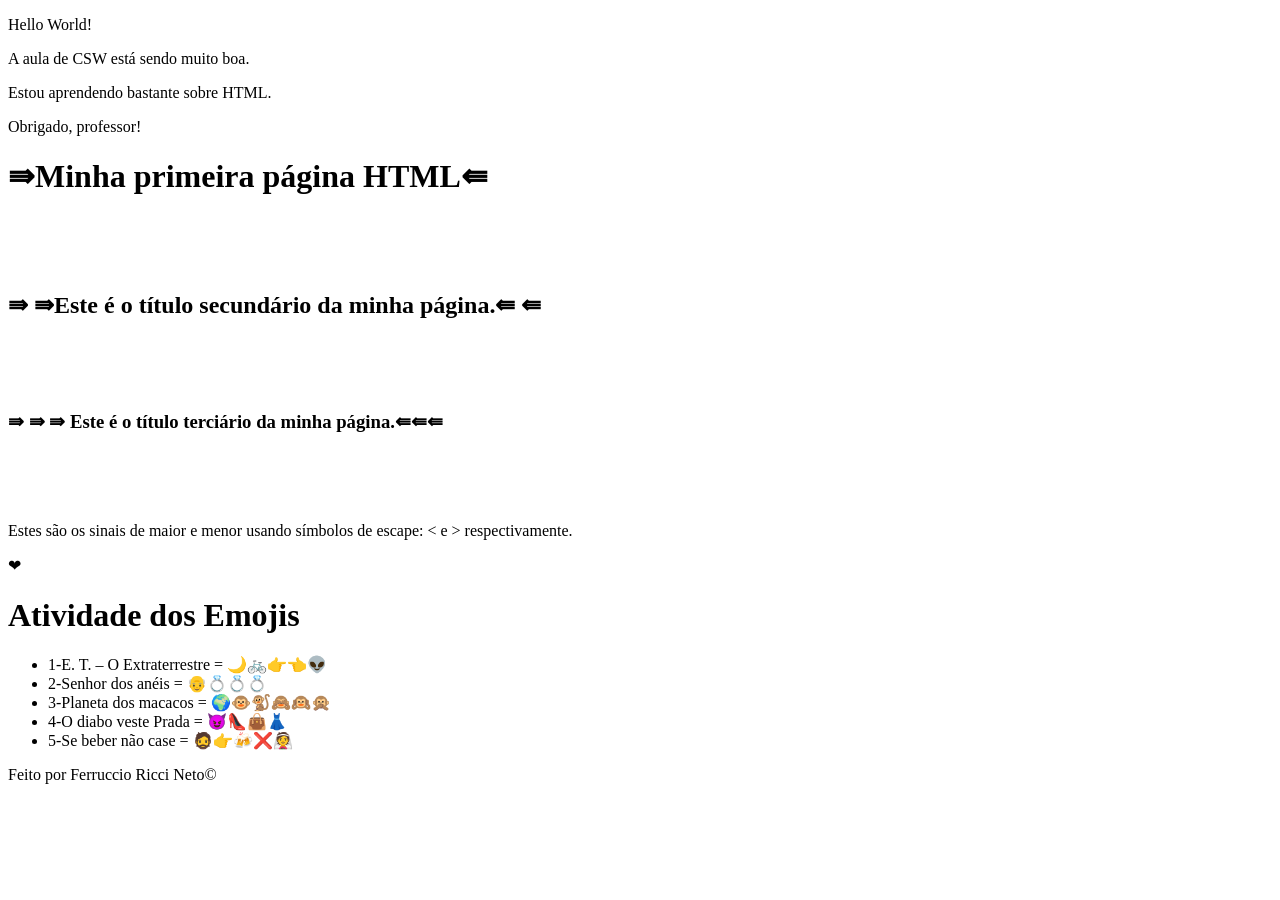
<file: Aula-01/index.html>
<!DOCTYPE html>
<html lang="pt-br">
<head>
    <meta charset="UTF-8">
    <meta name="viewport" content="width=device-width, initial-scale=1.0">
    <title>Aula-01</title>
</head>
<body>
    <p>Hello World!</p>
    <p>A aula de CSW está sendo muito boa.</p>
   <p>Estou aprendendo bastante sobre HTML.</p>
    <p>Obrigado, professor!</p>

    <h1>
        &rAarr;Minha primeira página HTML&lAarr;
    </h1>
    
    <br>
    <br>
    <br>

    <h2>
        &rAarr; &rAarr;Este é o título secundário da minha 
        página.&lAarr; &lAarr;
    </h2>

    <br>
    <br>
    <br>

    <h3>
        &rAarr; &rAarr; &rAarr; Este é o título terciário da minha página.&lAarr;&lAarr;&lAarr;

    </h3>
<br>
<br>
<br>


    <p>
        Estes são os sinais de maior e menor usando símbolos de escape:  &lt; e &gt; respectivamente.
    </p>

    <p>
        &#x2764;
    </p>

    <h1>Atividade dos Emojis</h1>

    <ul>
        <li>1-E. T. – O Extraterrestre = &#127769;&#128690;&#128073;&#128072;&#128125;</li>
        <li>2-Senhor dos anéis = &#128116;&#128141;&#128141;&#128141;</li>
        <li>3-Planeta dos macacos = &#127757;&#128053;&#128018;&#128584;&#128585;&#128586;</li>
        <li>4-O diabo veste Prada = &#128520;&#128096;&#128092;&#128087;</li>
        <li>5-Se beber não case = &#129492;&#128073;&#127867;&#10060;&#128112;</li>
    </ul>


    <p>
        Feito por Ferruccio Ricci Neto&copy;
    </p>


</body>
</html>
</file>
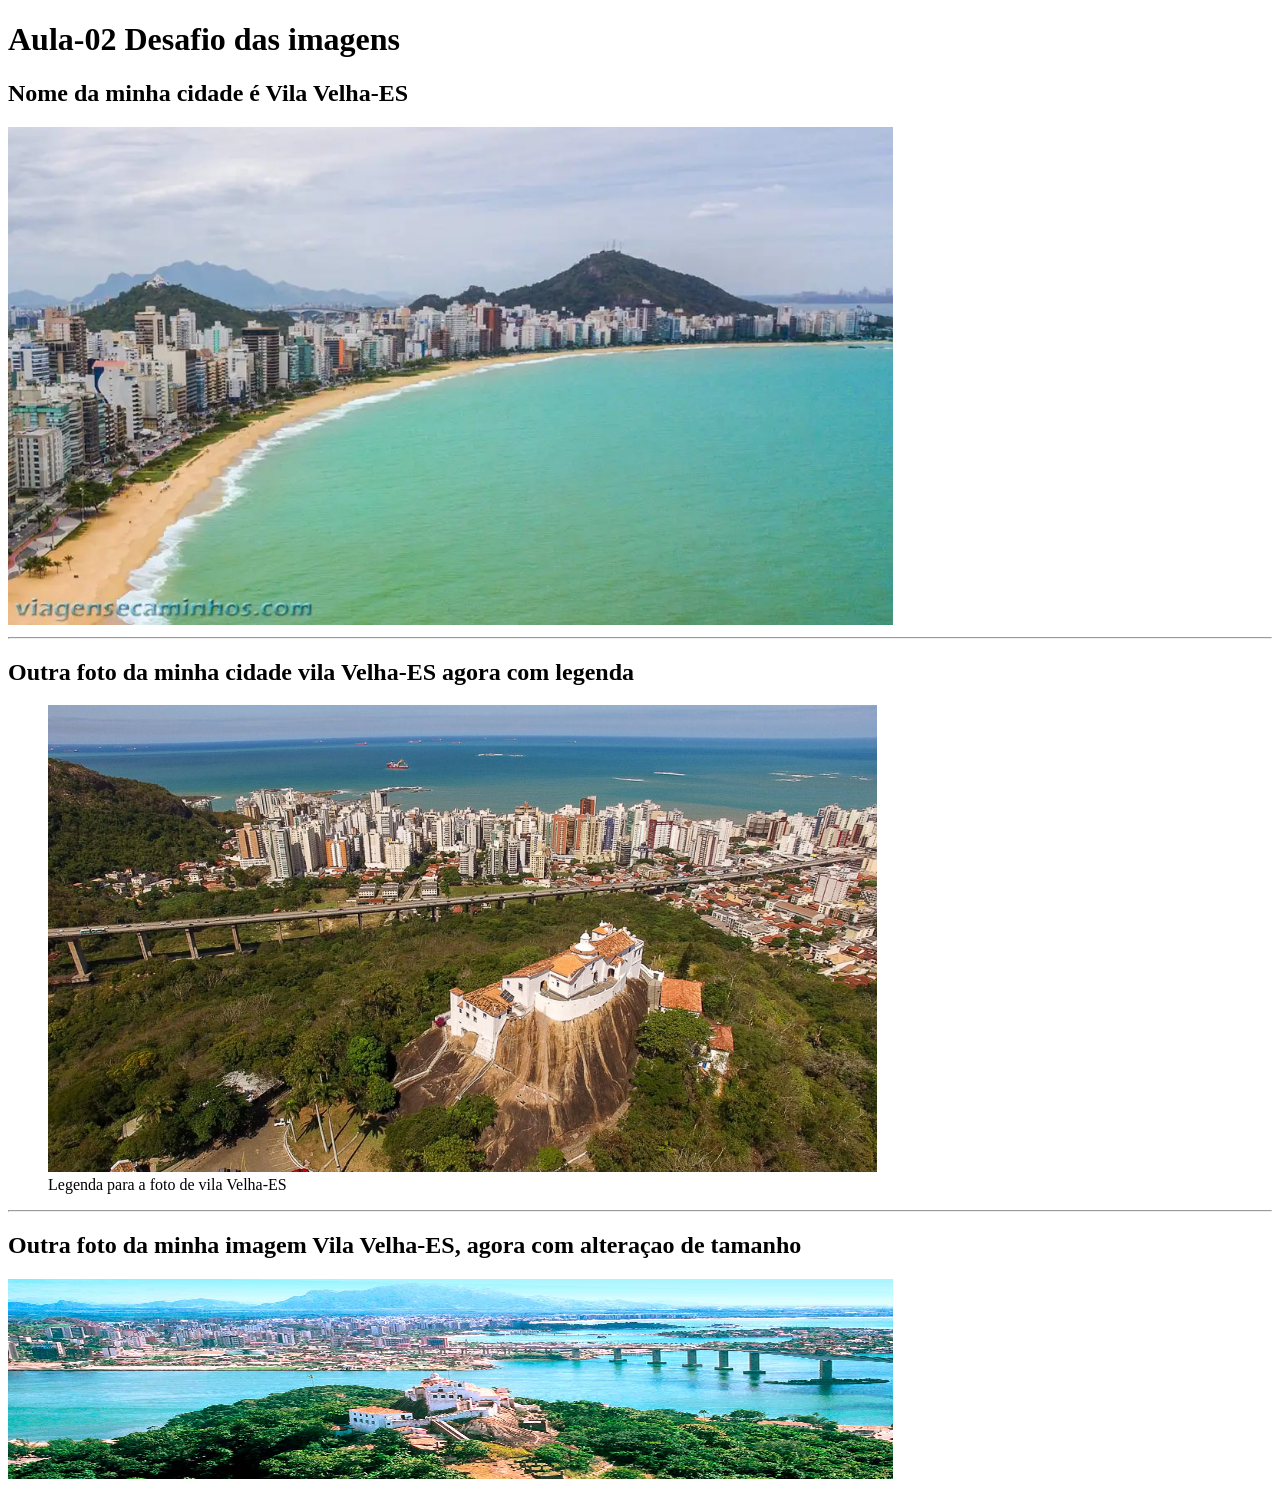
<file: Aula-02/index.html>
<!DOCTYPE html>
<html lang="pt-br">
<head>
    <meta charset="UTF-8">
    <meta name="viewport" content="width=device-width, initial-scale=1.0">
    <link rel="shortcut icon" href="pacman_PNG79.png" type="image/x-icon">
    <title>Aula-02</title>
</head>
<body>
    <h1>Aula-02 Desafio das imagens</h1>
    <h2>Nome da minha cidade é Vila Velha-ES</h2>
    <img src="vila-velha-foto.webp" width="70%" alt="Foto da orla de vila Velha-ES">
    <hr>
    <h2>Outra foto da minha cidade vila Velha-ES agora com legenda</h2>

    <figure>
        <img src="convento.jpg" width="70%" alt="Convento Vila Velha-ES">
    <figcaption>Legenda para a foto de vila Velha-ES</figcaption>
    </figure>
    <hr>
    <h2>Outra foto da minha imagem Vila Velha-ES, agora com alteraçao de tamanho</h2>
    <picture>
        <source media="(max-width:760px )" srcset="por-do-sol.webp" sizes="300px">
        <img src="convento-bonito.jpg" alt="Convento de dia" width="70%" height="200px">
    </picture>

    
</body>
</html>
</file>
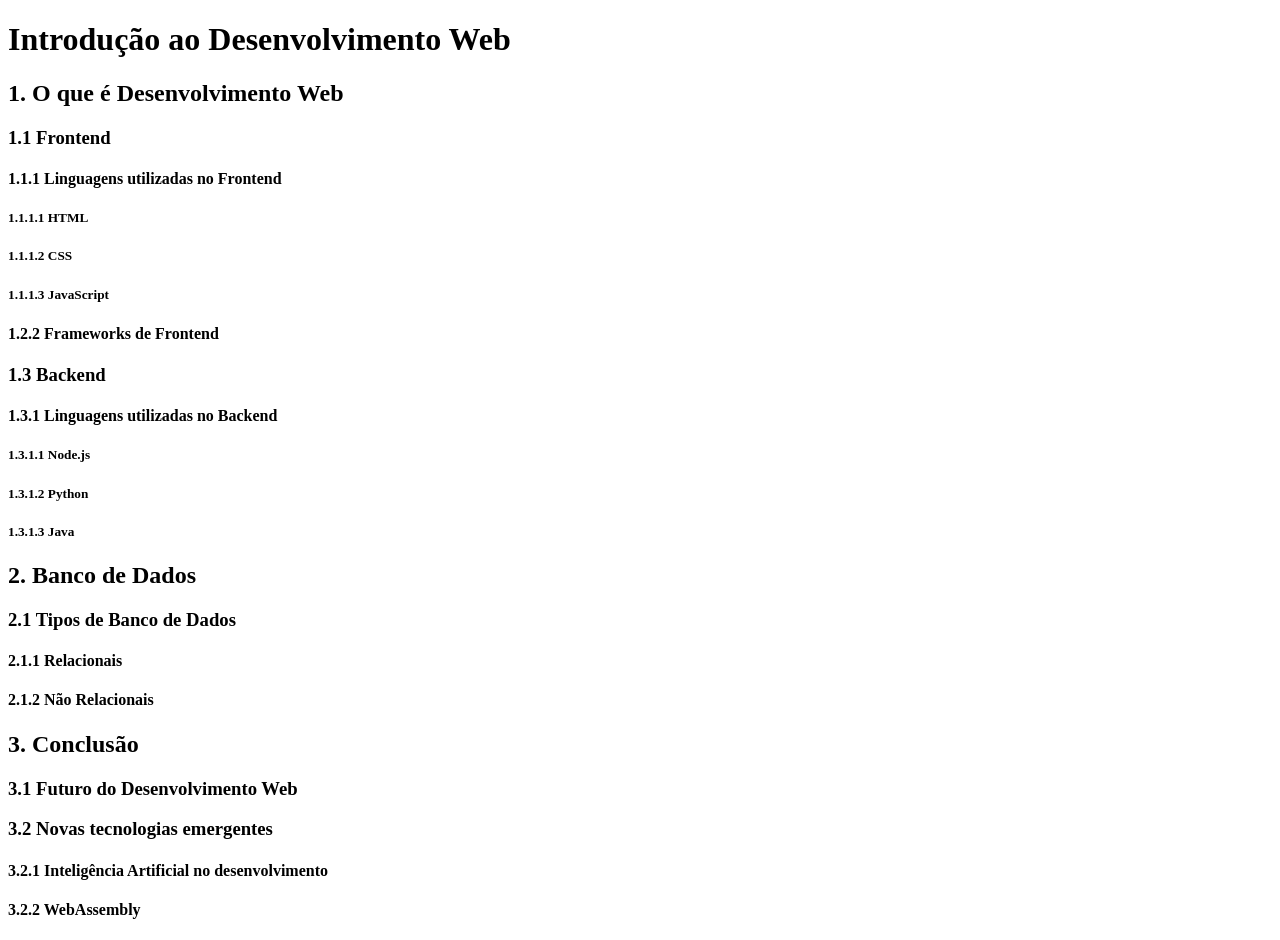
<file: aula-03/index.html>
<!DOCTYPE html>
<html lang="pt-br">
<head>
    <meta charset="UTF-8">
    <meta name="viewport" content="width=device-width, initial-scale=1.0">
    <title>Document</title>
</head>
<body>
    <h1>Introdução ao Desenvolvimento Web</h1>
    <h2>1. O que é Desenvolvimento Web</h2>
    <h3>1.1 Frontend</h3>
    <h4>1.1.1 Linguagens utilizadas no Frontend</h4>
    <h5>1.1.1.1 HTML</h5>
    <h5>1.1.1.2 CSS</h5>
    <h5>1.1.1.3 JavaScript</h5>
    <h4>1.2.2 Frameworks de Frontend</h4>
    <h3>1.3 Backend</h3>
    <h4>1.3.1 Linguagens utilizadas no Backend</h4>
    <h5>1.3.1.1 Node.js</h5>
    <h5>1.3.1.2 Python</h5>
    <h5>1.3.1.3 Java</h5>
    <h2>2. Banco de Dados</h2>
    <h3>2.1 Tipos de Banco de Dados</h2>
    <h4>2.1.1 Relacionais</h4>
    <h4>2.1.2 Não Relacionais</h4>
    <h2>3. Conclusão</h2>
    <h3>3.1 Futuro do Desenvolvimento Web</h3>
    <h3>3.2 Novas tecnologias emergentes</h3>
    <h4>3.2.1 Inteligência Artificial no desenvolvimento</h4>
    <h4>3.2.2 WebAssembly</h4>
    
</body>
</html>
</file>
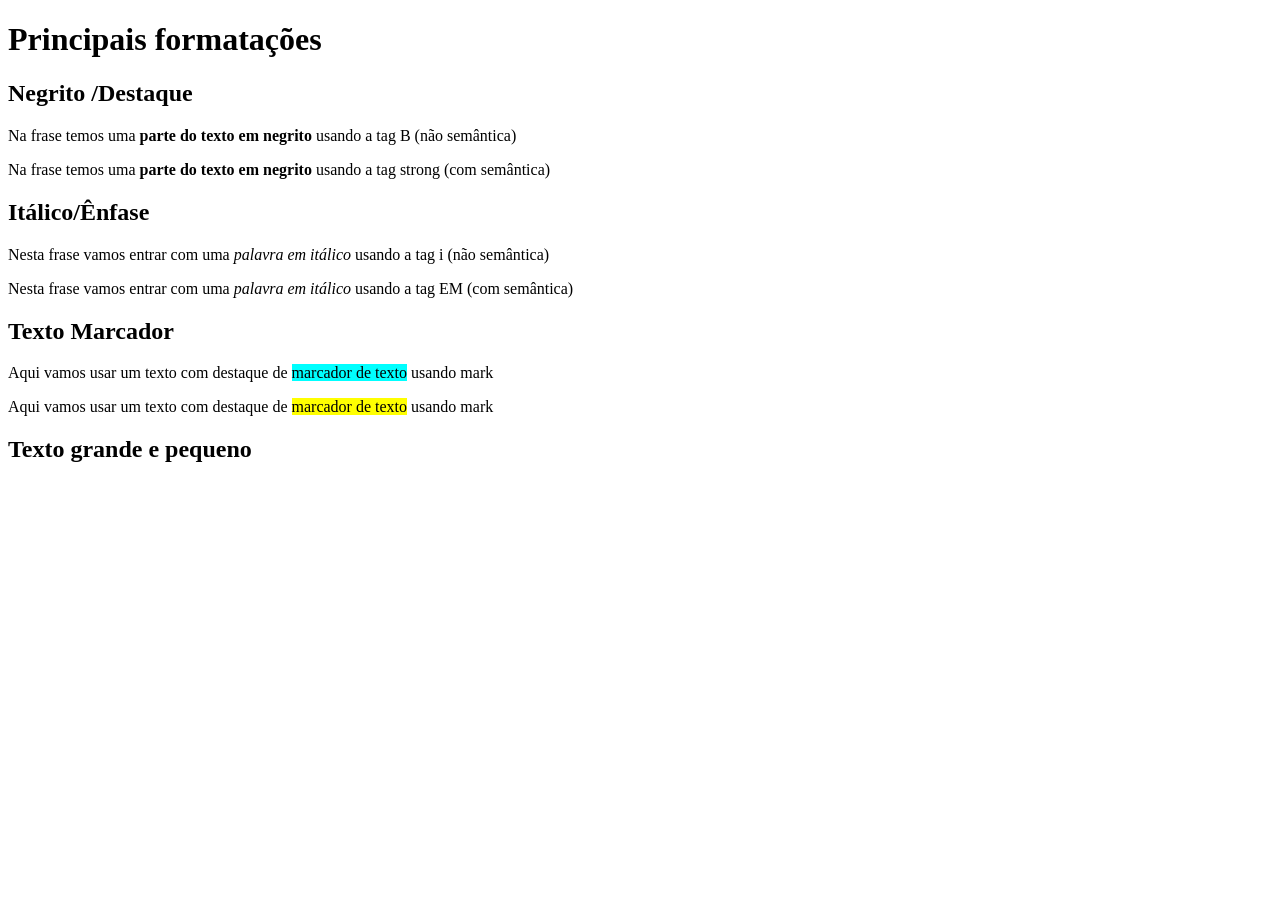
<file: aula-04/index.html>
<!DOCTYPE html>
<html lang="pt-br">
<head>
    <meta charset="UTF-8">
    <meta name="viewport" content="width=device-width, initial-scale=1.0">
    <title>Document</title>
</head>
<body>
    


<h1>Principais formatações</h1>

<h2>Negrito /Destaque</h2>

<p>Na frase temos uma <b>parte do texto em negrito</b> usando a tag B (não semântica)</p>

<p>Na frase temos uma <strong>parte do texto em negrito</strong> usando a tag strong (com semântica)</p>

<h2>Itálico/Ênfase</h2>

<p>Nesta frase vamos entrar com uma <i>palavra em itálico</i> usando a tag i (não semântica)</p>

<p>Nesta frase vamos entrar com uma <em>palavra em itálico</em> usando a tag EM (com semântica)</p>

<h2>Texto Marcador</h2>

<p>Aqui vamos usar um texto com destaque de <mark style="background-color: aqua;">marcador de texto</mark> usando mark</p>

<p>Aqui vamos usar um texto com destaque de <mark>marcador de texto</mark> usando mark</p>

<h2>Texto grande e pequeno</h2>
    
</body>
</html>
</file>
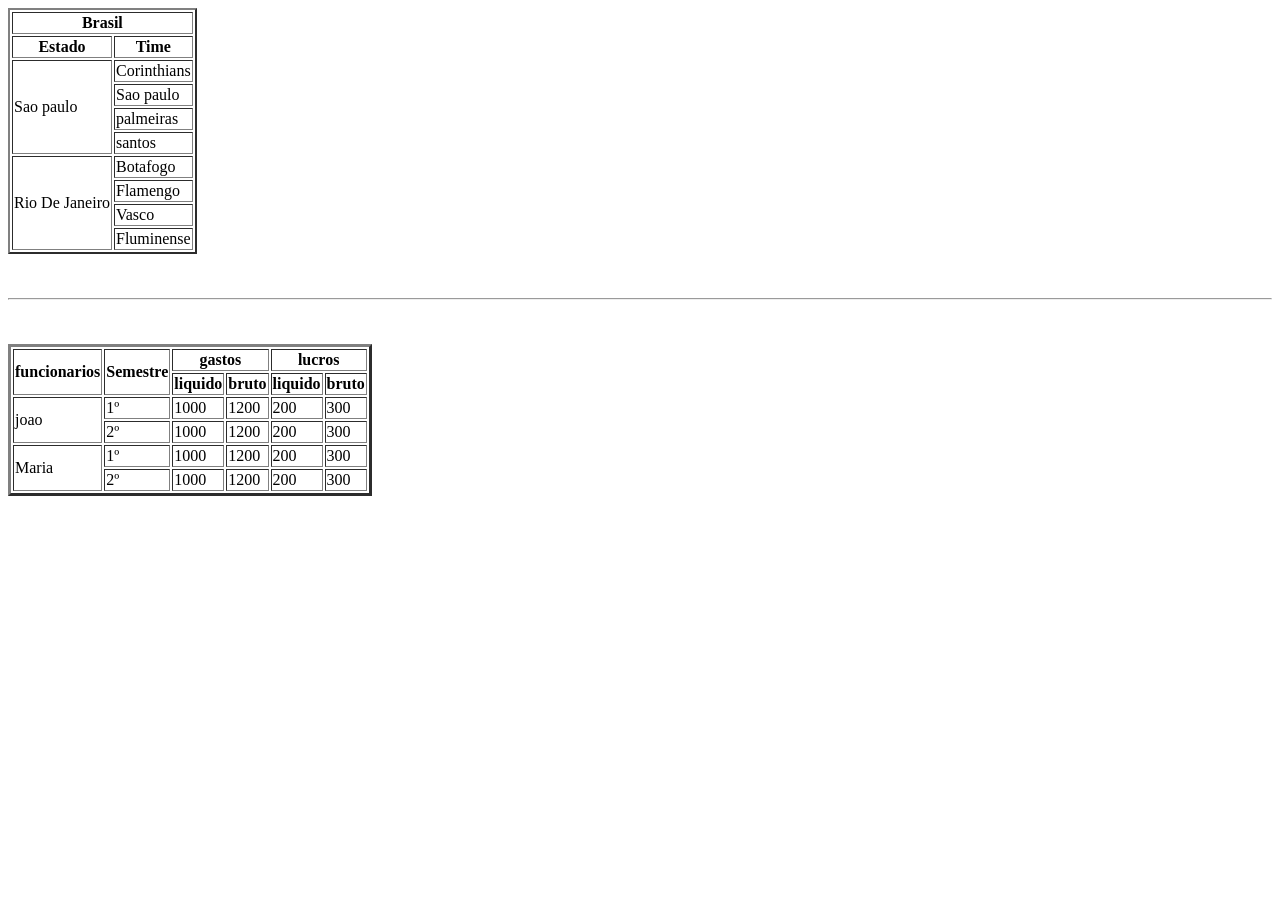
<file: aula_06/index.html>
<!DOCTYPE html>
<html lang="pr-br">

<head>
    <meta charset="UTF-8">
    <meta name="viewport" content="width=device-width, initial-scale=1.0">
    <title>Document</title>
</head>

<body>
    <table border="2">
        <thead>
            <tr>
                <th colspan="3">Brasil</th>
            </tr>
        </thead>
        <tbody>
            <tr>
                <th>Estado</th>
                <th>Time</th>
            </tr>
            <tr>
                <td rowspan="4">Sao paulo</td>
                <td>Corinthians</td>
            </tr>
            <tr>
                <td>Sao paulo</td>
            </tr>
            <tr>
                <td>palmeiras</td>
            </tr>
            <tr>
                <td>santos</td>
            </tr>
            <tr>
                <td rowspan="4">Rio De Janeiro</td>
                <td>Botafogo</td>
            </tr>
            <tr>
                <td>Flamengo</td>
            </tr>
            <tr>
                <td>Vasco</td>
            </tr>
            <tr>
                <td>Fluminense</td>
            </tr>
        </tbody>
    </table>
    <br>
    <br>
    <hr>
    <br>
    <br>
    <table border="3">

        <tr>
            <th rowspan="2">funcionarios</th>
            <th rowspan="2">Semestre</th>
            <th colspan="2">gastos</th>
            <th colspan="2">lucros</th>
        </tr>


        <tr>
            <th>liquido</th>
            <th>bruto</th>
            <th>liquido</th>
            <th>bruto</th>
        </tr>
        <tr>
            <td rowspan="2">joao</td>
            <td>1º</td>
            <td>1000</td>
            <td>1200</td>
            <td>200</td>
            <td>300</td>
        </tr>
        <tr>
            <td>2º</td>
            <td>1000</td>
            <td>1200</td>
            <td>200</td>
            <td>300</td>
        </tr>
        <tr>
            <td rowspan="2">Maria</td>
            <td>1º</td>
            <td>1000</td>
            <td>1200</td>
            <td>200</td>
            <td>300</td>
        </tr>
        <tr>
            <td>2º</td>
            <td>1000</td>
            <td>1200</td>
            <td>200</td>
            <td>300</td>
        </tr>



    </table>
</body>

</html>
</file>
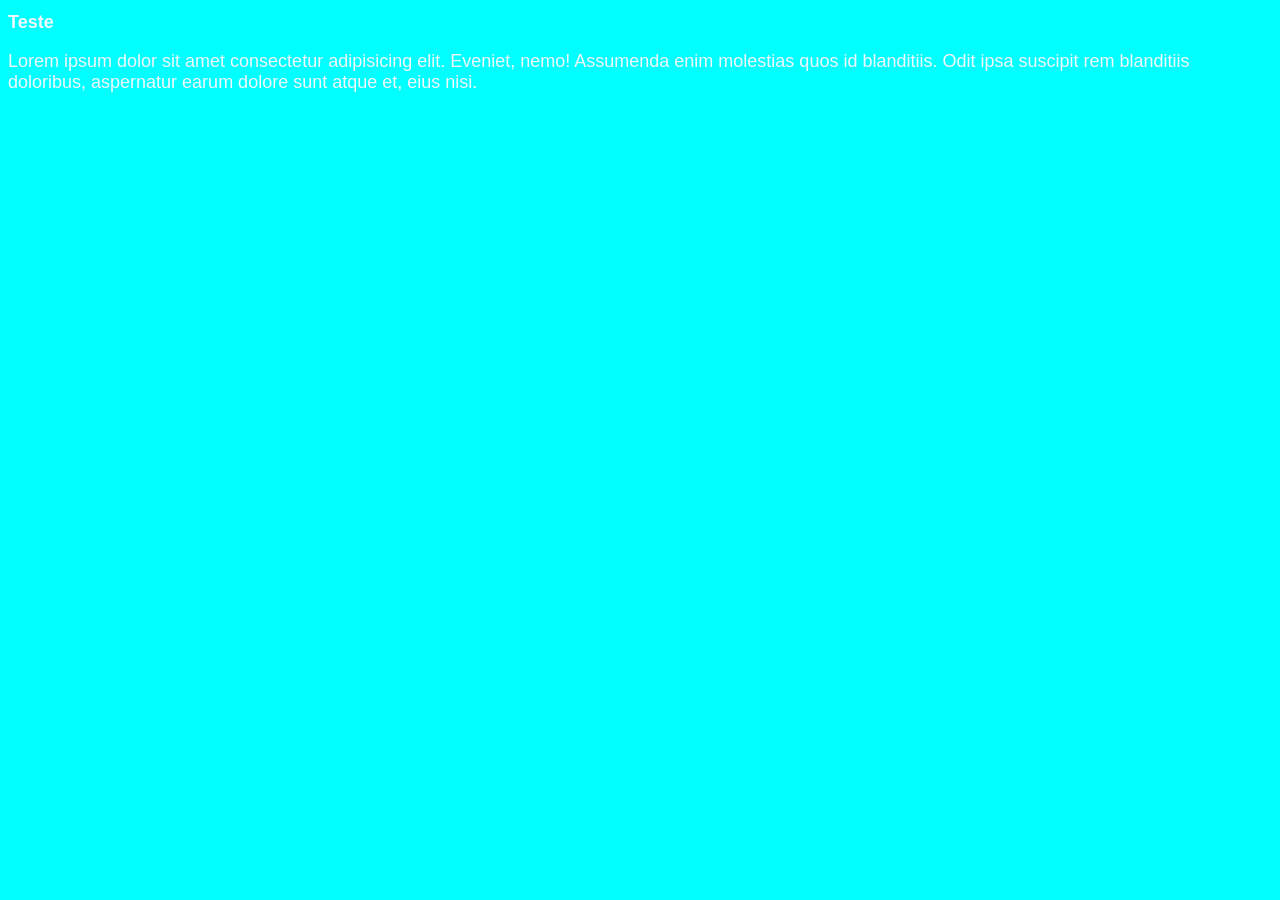
<file: aula_10/index.html>
<!DOCTYPE html>
<html lang="pt-br">
<head>
    <meta charset="UTF-8">
    <meta name="viewport" content="width=device-width, initial-scale=1.0">
    <title>Document</title>
    <link rel="stylesheet" href="style.css">
</head>
<body>
    <h1>Teste</h1>                                                                                                                                                                                                                                                                                                                                                                                                                                                                                                                                                                                                                                                                    
    <p>Lorem ipsum dolor sit amet consectetur adipisicing elit. Eveniet, nemo! Assumenda enim molestias quos id blanditiis. Odit ipsa suscipit rem blanditiis doloribus, aspernatur earum dolore sunt atque et, eius nisi.</p>
    
</body>
</html>
</file>
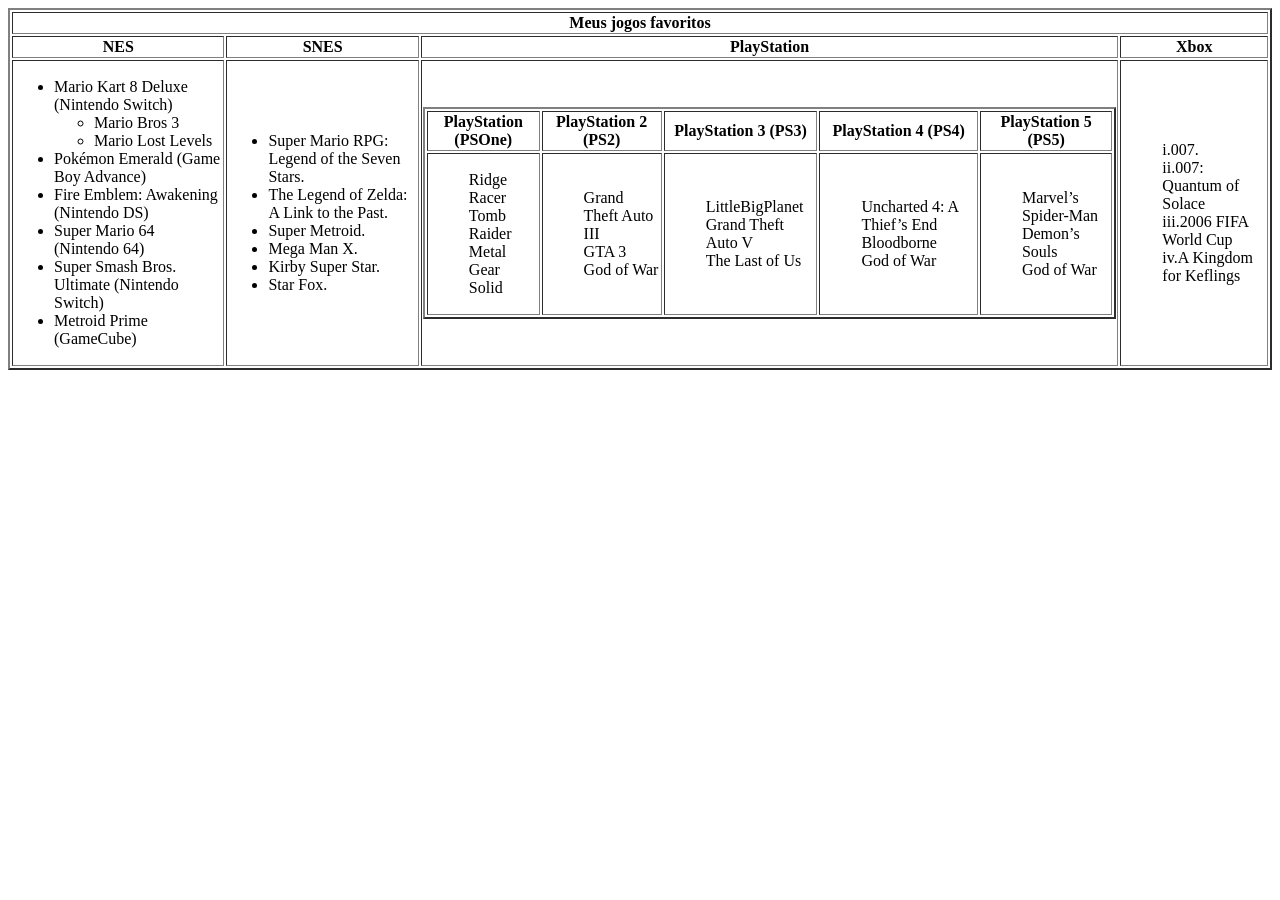
<file: aula_7/index.html>
<!DOCTYPE html>
<html lang="pt-br">

<head>
    <meta charset="UTF-8">
    <meta name="viewport" content="width=device-width, initial-scale=1.0">
    <title>Document</title>
</head>

<body>

    <table border="2">

        <thead>
            <th colspan="8">Meus jogos favoritos</th>
        </thead>
        <tbody>
            <th>NES</th>
            <th>SNES</th>
            <th colspan="1">PlayStation</th>
            <th>Xbox</th>

            <tr>
                <td>
                    <ul>
                        <li>Mario Kart 8 Deluxe (Nintendo Switch)</li>
                        <ul>
                            <li>Mario Bros 3</li>
                            <li>Mario Lost Levels</li>
                        </ul>
                        <li>Pokémon Emerald (Game Boy Advance)</li>
                        <li>Fire Emblem: Awakening (Nintendo DS)</li>
                        <li>Super Mario 64 (Nintendo 64)</li>
                        <li>Super Smash Bros. Ultimate (Nintendo Switch)</li>
                        <li>Metroid Prime (GameCube)</li>


                    </ul>

                </td>
                <td>
                    <ul>
                        <li>Super Mario RPG: Legend of the Seven Stars.</li>
                        <li>The Legend of Zelda: A Link to the Past.</li>
                        <li>Super Metroid.</li>
                        <li>Mega Man X.</li>
                        <li>Kirby Super Star.</li>
                        <li>Star Fox.</li>
                    </ul>
                </td>
                <td>
                    <table border="2">
                        <thead>
                            <tr>
                                <th>PlayStation (PSOne)</th>
                                <th>PlayStation 2 (PS2)</th>
                                <th>PlayStation 3 (PS3)</th>
                                <th>PlayStation 4 (PS4)</th>
                                <th>PlayStation 5 (PS5)</th>

                            </tr>
                        </thead>
                        <tbody>
                            <tr>
                                <td>
                                    <ul type="none">
                                        <li>Ridge Racer</li>
                                        <li>Tomb Raider</li>
                                        <li>Metal Gear Solid</li>
                                    </ul>
                                </td>
                                <td>
                                    <ul type="none">
                                        <li>Grand Theft Auto III</li>
                                        <li>GTA 3</li>
                                        <li>God of War</li>
                                    </ul>
                                </td>
                                <td>
                                    <ul type="none">
                                        <li>LittleBigPlanet</li>
                                        <li>Grand Theft Auto V</li>
                                        <li>The Last of Us</li>

                                    </ul>
                                </td>
                                <td>
                                    <ul type="none">
                                        <li>Uncharted 4: A Thief’s End</li>
                                        <li>Bloodborne</li>
                                        <li>God of War</li>
                                    </ul>
                                </td>
                                <td>
                                    <ul type="none">
                                        <li>Marvel’s Spider-Man</li>
                                        <li>Demon’s Souls</li>
                                        <li>God of War</li>
                                    </ul>
                                </td>
                               
                            </tr>
                        </tbody>
                    </table>
                <td>
                    <ul type="none">
                        <li>i.007.</li>
                        <li>ii.007: Quantum of Solace</li>
                        <li>iii.2006 FIFA World Cup</li>
                        <li>iv.A Kingdom for Keflings</li>
                    </ul>
                </td>
            </tr>
        </tbody>
    </table>

</body>

</html>
</file>
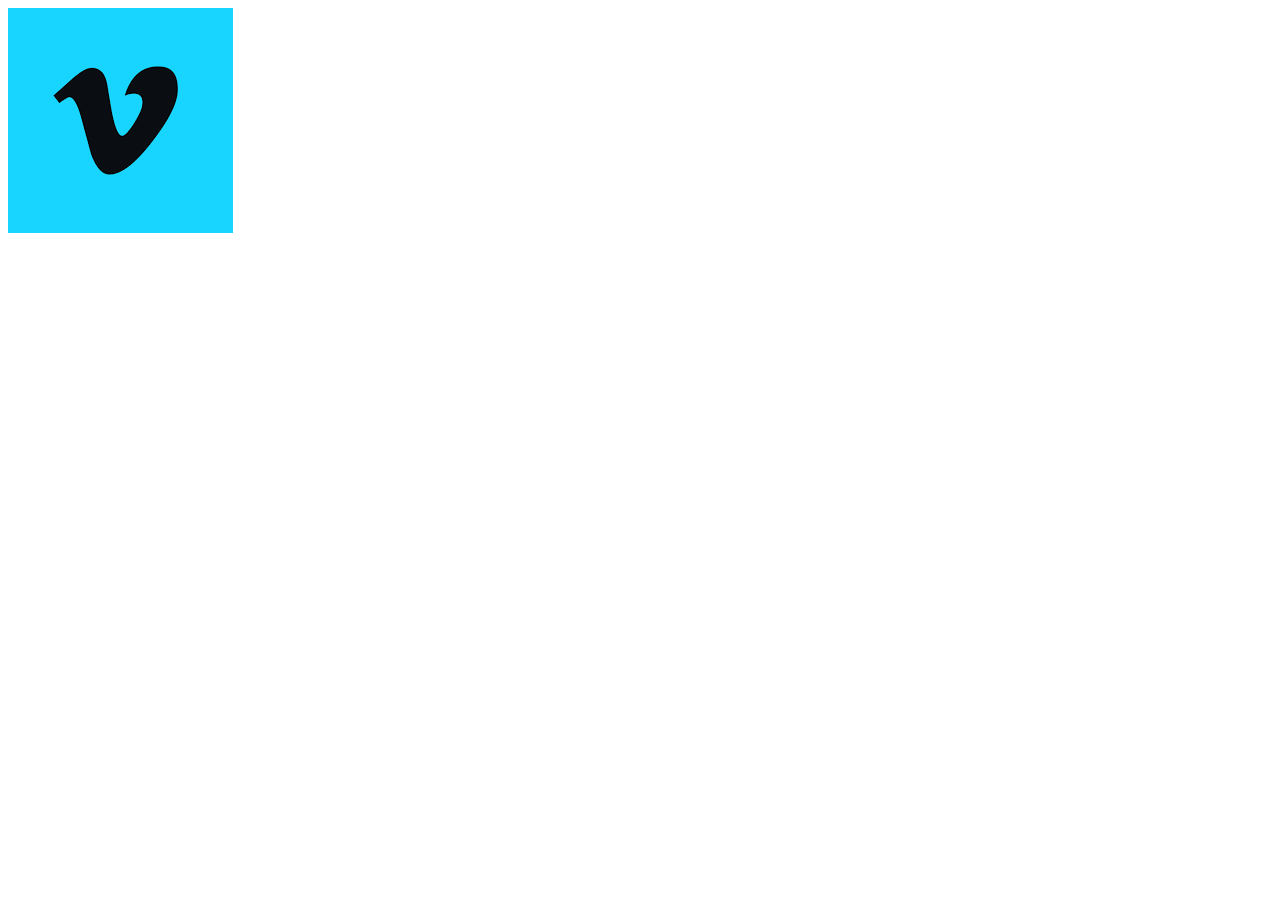
<file: Aula_08/vimeo.html>
<!DOCTYPE html>
<html lang="pt-br">
<head>
    <meta charset="UTF-8">
    <meta name="viewport" content="width=device-width, initial-scale=1.0">
    <title>vimeo</title>
</head>
<body>
    <img src="imagens e videos/vimeo.png" alt="">
</body>
</html>
</file>
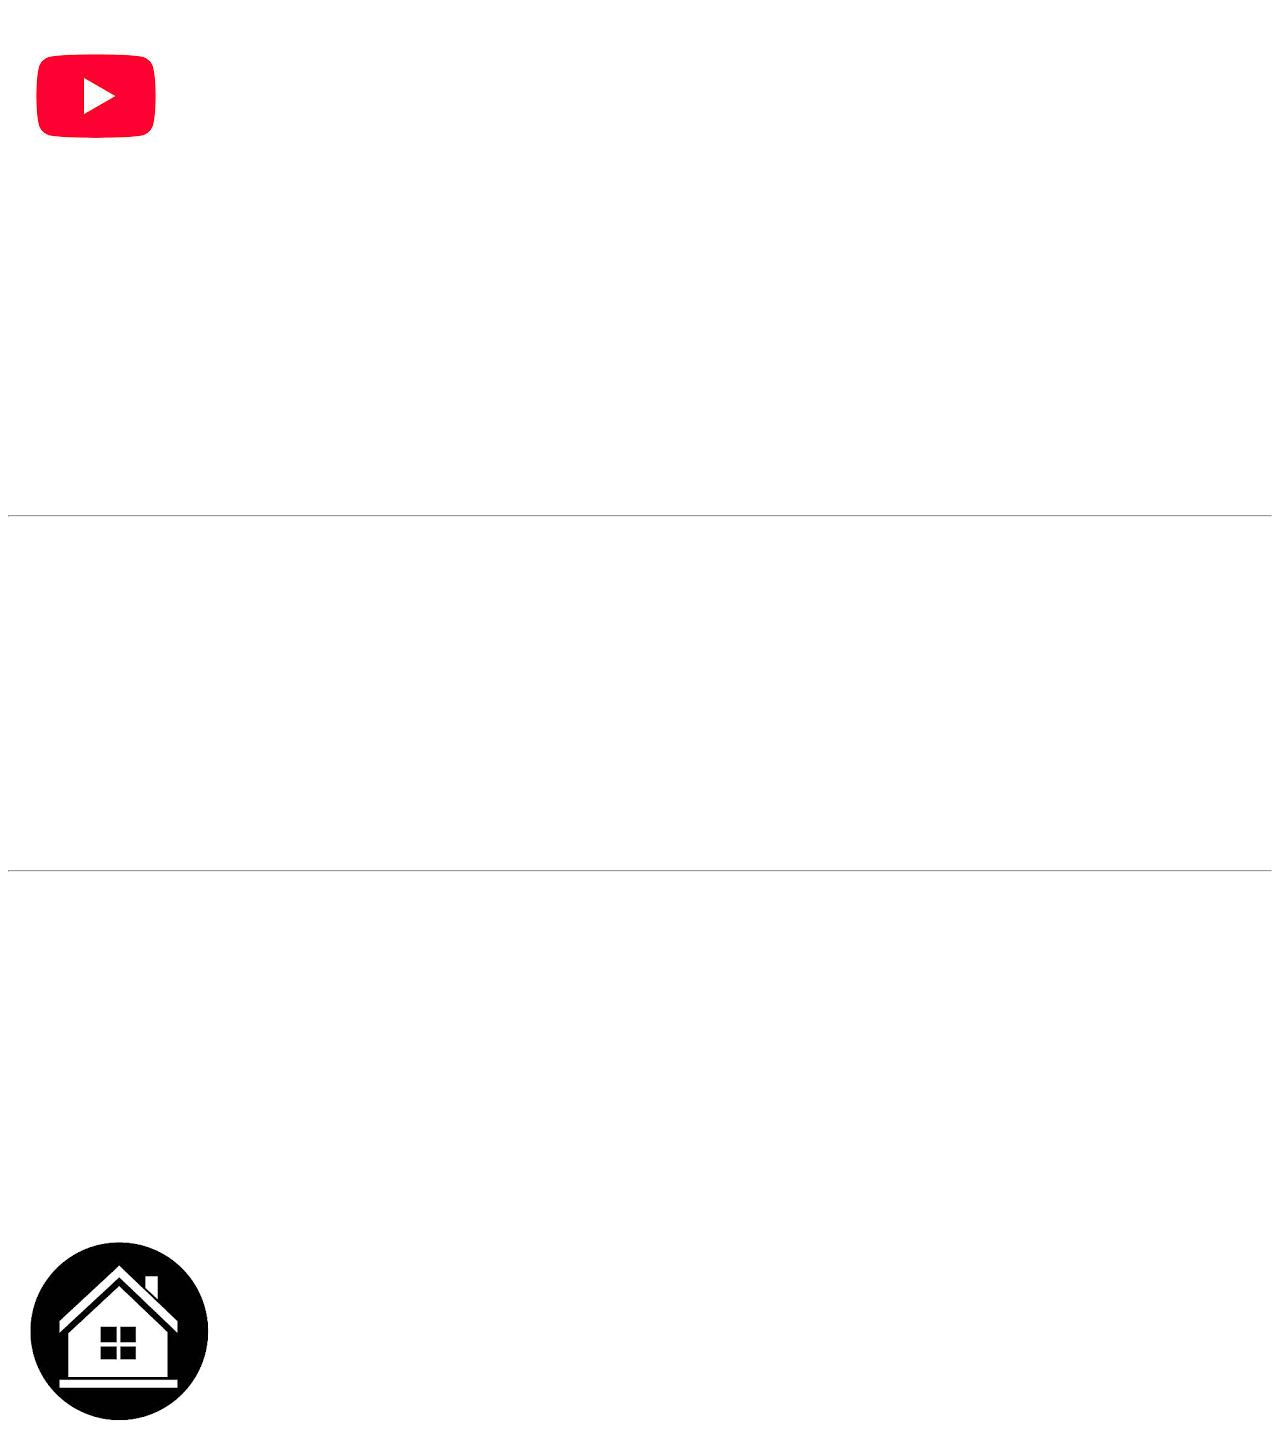
<file: Aula_08/youtube.html>
<!DOCTYPE html>
<html lang="pt-br">

<head>
    <meta charset="UTF-8">
    <meta name="viewport" content="width=device-width, initial-scale=1.0">
    <title>youtube</title>
</head>

<body>
    <img src="imagens e videos/youtube.jfif" alt="">
    <br>
    <iframe width="560" height="315" src="https://www.youtube.com/embed/gkUNlwgbuPc?si=PJaYli3IN7Xs3H8y"
        title="YouTube video player" frameborder="0"
        allow="accelerometer; autoplay; clipboard-write; encrypted-media; gyroscope; picture-in-picture; web-share"
        referrerpolicy="strict-origin-when-cross-origin" allowfullscreen></iframe>
    <br>
    <hr>
    <br>
    <iframe width="560" height="315" src="https://www.youtube.com/embed/bCkCWnmAD-o?si=DxzFSTkmdLAS7rki"
        title="YouTube video player" frameborder="0"
        allow="accelerometer; autoplay; clipboard-write; encrypted-media; gyroscope; picture-in-picture; web-share"
        referrerpolicy="strict-origin-when-cross-origin" allowfullscreen></iframe>
    <br>
    <hr>
    <br>
    <iframe width="560" height="315" src="https://www.youtube.com/embed/4KIlSKp9GDs?si=A5Y7julHywzqTSv-"
        title="YouTube video player" frameborder="0"
        allow="accelerometer; autoplay; clipboard-write; encrypted-media; gyroscope; picture-in-picture; web-share"
        referrerpolicy="strict-origin-when-cross-origin" allowfullscreen></iframe>
    <br>
    <a href="index.html"><img src="imagens e videos/home.jpg" alt=""></a>
</body>

</html>
</file>
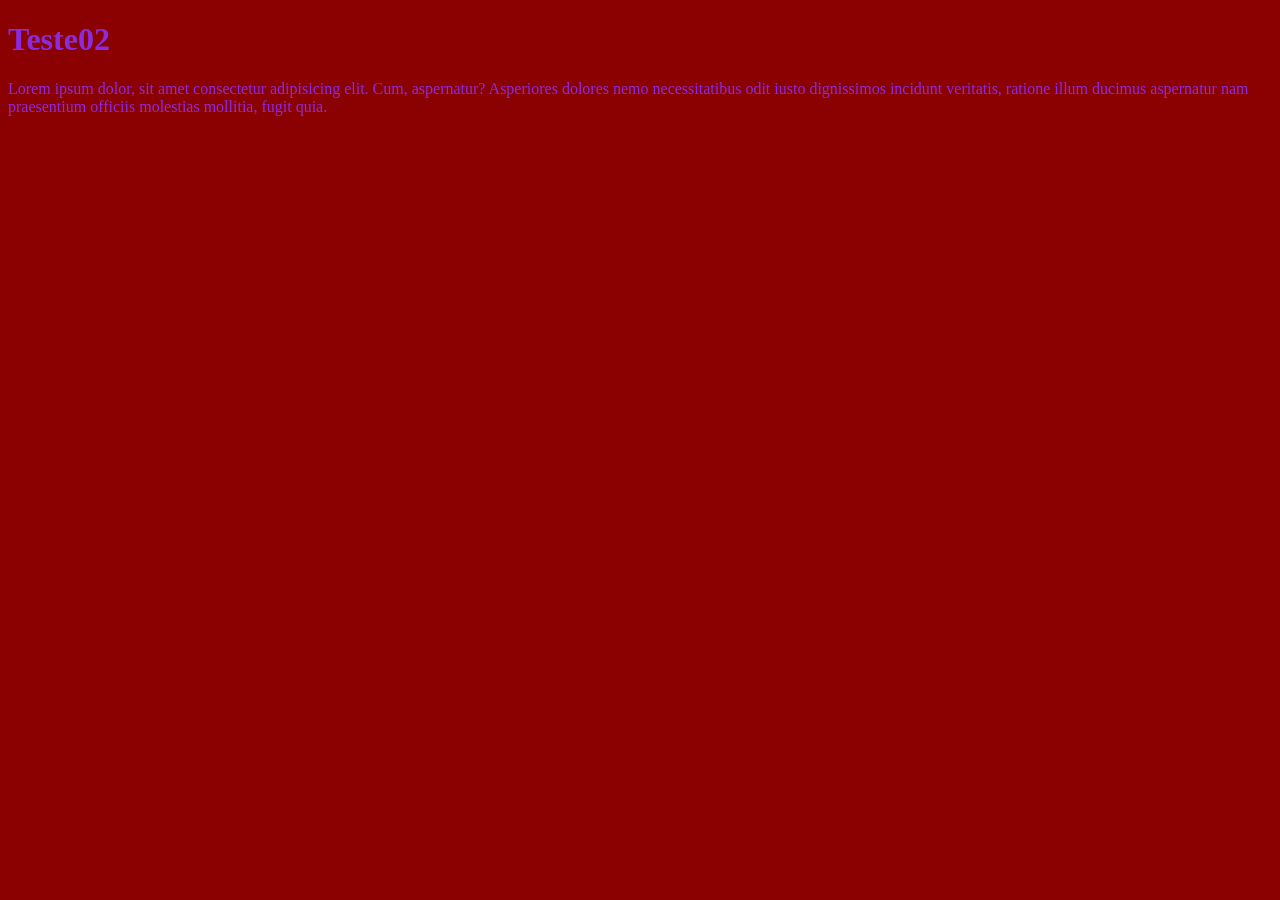
<file: aula_10/Pag02.html>
<!DOCTYPE html>
<html lang="pt-br">
<head>
    <meta charset="UTF-8">
    <meta name="viewport" content="width=device-width, initial-scale=1.0">
    <title>Document</title>
</head>
<body>
    <h1>Teste02</h1>
    <p>Lorem ipsum dolor, sit amet consectetur adipisicing elit. Cum, aspernatur? Asperiores dolores nemo necessitatibus odit iusto dignissimos incidunt veritatis, ratione illum ducimus aspernatur nam praesentium officiis molestias mollitia, fugit quia.</p>
    <style>*{
        background-color: darkred;
        color: blueviolet;
    }</style>
</body>
</html>
</file>
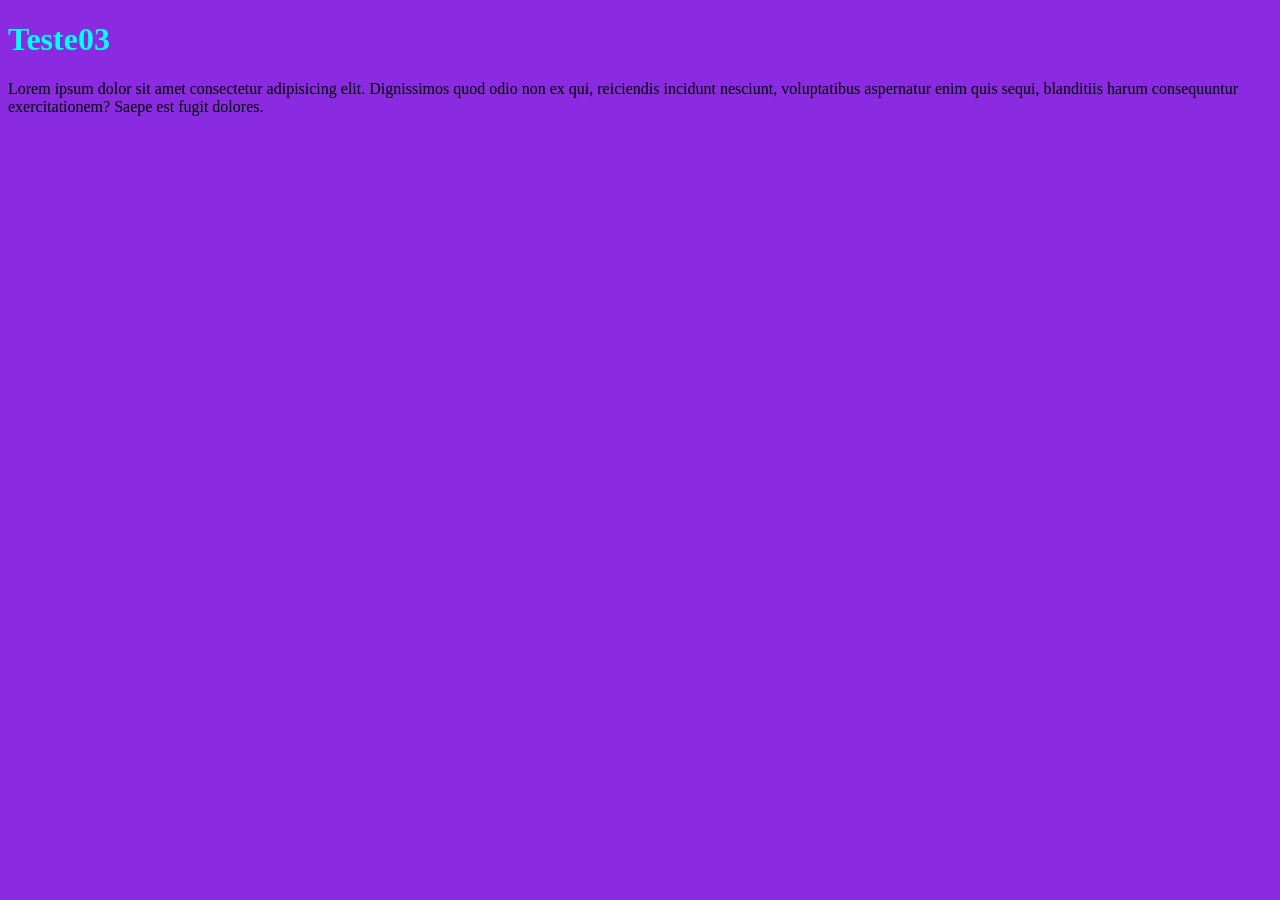
<file: aula_10/page03.html>
<!DOCTYPE html>
<html lang="pt-br">
<head>
    <meta charset="UTF-8">
    <meta name="viewport" content="width=device-width, initial-scale=1.0">
    <title>Document</title>
</head>
<body style="background-color: blueviolet;">
    <h1 style="color: aqua;">Teste03</h1>
    <p>Lorem ipsum dolor sit amet consectetur adipisicing elit. Dignissimos quod odio non ex qui, reiciendis incidunt nesciunt, voluptatibus aspernatur enim quis sequi, blanditiis harum consequuntur exercitationem? Saepe est fugit dolores.</p>
    
</body>
</html>
</file>
<file: aula_10/style.css>
*{
    background-color: aqua;
    font-family: Arial, Helvetica, sans-serif;
    font-size: large;
    color: aliceblue;
}
</file>
